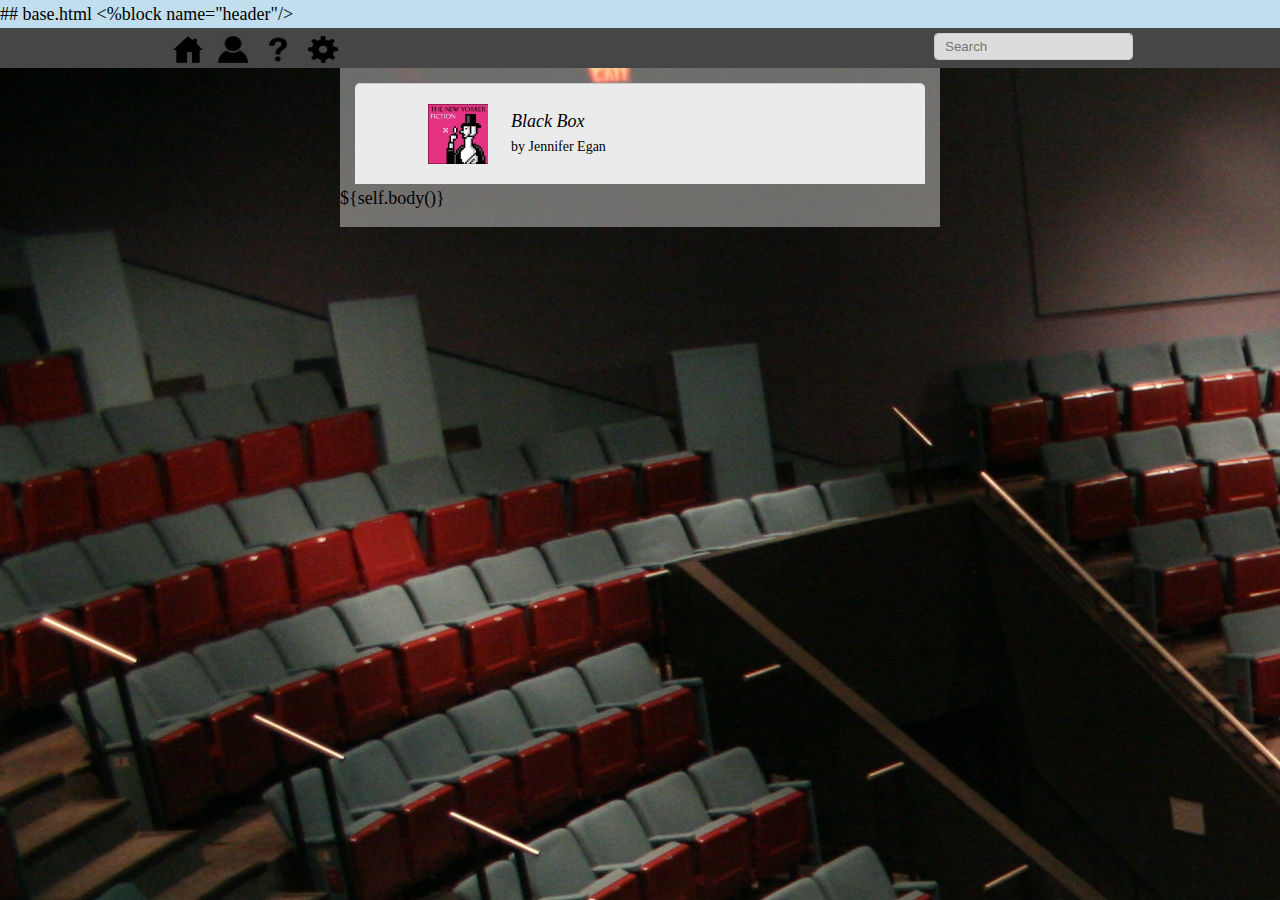
<file: templates/base.html>
## base.html
<meta charset="UTF-8">
<head>
    <title>${title}</title>
    <link rel=StyleSheet href="/templates/styles.css" type="text/css"/>
    <script src="/js/jquery-1.7.1.min.js"></script>
    <script>
      (function(i,s,o,g,r,a,m){i['GoogleAnalyticsObject']=r;i[r]=i[r]||function(){
      (i[r].q=i[r].q||[]).push(arguments)},i[r].l=1*new Date();a=s.createElement(o),
      m=s.getElementsByTagName(o)[0];a.async=1;a.src=g;m.parentNode.insertBefore(a,m)
      })(window,document,'script','//www.google-analytics.com/analytics.js','ga');

      ga('create', 'UA-46189387-1', 'blackbox-theatre.herokuapp.com');
      ga('send', 'pageview');

    </script>
    <%block name="header"/>
</head>
<body>
    <div id="menu">
        <div id="menu-items">
            <ul>
                <li><a href="/"><img src="/static/home-icon.png" class="menu-item-icon" alt="HOME"></a></li>
                <li><a href="https://twitter.com/jehosafet"><img src="/static/person-icon.png" class="menu-item-icon" alt="ME"></a></li>
                <li><a href="http://blog.jehosafet.com/2013/11/jennifer-egans-black-box-full-text.html"><img src="/static/question-icon.png" class="menu-item-icon" alt="ABOUT"></a></li>
                <li><a href="https://github.com/mobeets/egan-blackbox-gui"><img src="/static/gear-icon.png" class="menu-item-icon" alt="GEAR"></a></li>
            </ul>
        </div>
        
        <div id="search-bar">
            <form action="/search" method="post">
            <input name="query" type="text" placeholder="Search"></input>
            <input type="submit" style="height: 0px; width: 0px; border: none; padding: 0px;" hidefocus="true" />
            </form>
        </div>
    </div>
    <div id="outer-wrapper">
        <div id="top-nav-wrapper">
            <div id="top-nav-content">
                <table>
                    <tr>
                        <td>
                            <a href="http://www.newyorker.com/fiction/features/2012/06/04/120604fi_fiction_egan"><img src="/static/nyer-icon.png" class="avatar-icon"></a>
                        </td>
                        <td>
                            <div style="font-size: 18px;"><i>Black Box</i><br></div>
                            <div style="font-size: 14px;">by Jennifer Egan</div>
                        </td>
                    </tr>
                </table>
            </div>
        </div>
        ${self.body()}
    </div>
</body>
</file>
<file: templates/styles.css>
body {
    font-family: Georgia,"Times New Roman",serif;
    font-size: 18px;
    line-height: 28px;
    margin-left: 0;
    margin-right: 0;
    margin-top: 0;
    margin-bottom: 0;
    background-image: url(/static/stage.jpg);
    background-position: left 40px;
    background-attachment: fixed;
    background-repeat: repeat;
    background-repeat: no-repeat;
    background-color: #C0DEED;
}


input {
    height: 27px;
    background: rgba(220, 220, 220, 1);
    -moz-border-radius: 4px;
    -webkit-border-radius: 4px;
    border-radius: 4px;
    -moz-background-clip: padding;
    -webkit-background-clip: padding-box;
    background-clip: padding-box;
    border: 1px solid #cccccc;
    padding: 0 10px;
    line-height: 12px;
}
#menu {
    position: fixed;
    display: block;
    width: 100%;
    height: 40px;
    background: rgba(70, 70, 70, 1.0);
    z-index: 100;
}
#menu-items {
    float: left;
    display: block;
    font-family: "Helvetica Neue",Arial,sans-serif;
    color: rgba(220, 220, 220, 1);
    margin-top: -10px;
    margin-left: 10%;
    padding-top: -10px;
    list-style-type: none;
    width: 400px;
    height: 14px;
}
#menu-items ul li {
    display: inline;
    padding: 5px;
}
.menu-item-icon {
    width: 30px;
    height: 27px;
    padding: 0;
    margin: 0;
}
.menu-item-icon:hover {
    opacity: 0.3;
}
.menu-item-icon:active {
    position: relative;
    top: 1px;
}

.avatar-icon {
    width: 60px;
    height: 60px;
    padding: 0;
    margin: 0;
}
#search-bar {
    float: right;
    display: block;
    padding-top: 0.3em;
    margin-right: 20%;
    height: 14px;
    width: 90px;
}

#outer-wrapper {
    background: rgba(255, 255, 255, 0.4);
    padding-top: 55px;
    padding-bottom: 15px;
    margin-left: auto;
    margin-right: auto;
    width: 600px;
}
#inner-wrapper {
    background: rgba(255, 255, 255, 1.0);
    margin-left: auto;
    margin-right: auto;
    width: 95%;
    -webkit-border-radius: 0px 0px 0px 0px;
    border-radius: 0px 0px 0px 0px;
}
#title-bar {
    padding-top: 20px;
    padding-bottom: 0px;
    margin-left: auto;
    margin-right: auto;
    width: 75%;
    
}
#content {
    padding-top: 50px;
    padding-bottom: 50px;
    margin-left: auto;
    margin-right: auto;
    width: 75%;
}

#top-nav-wrapper {
    background: rgba(235, 235, 235, 1.0);
    border-top-style: solid;
    border-top-width: 1px;
    border-top-color: rgb(201, 201, 201);

    margin-left: auto;
    margin-right: auto;
    width: 95%;
    -webkit-border-radius: 5px 5px 0px 0px;
    border-radius: 5px 5px 0px 0px;
}
#top-nav-content {
    /*font-family: "Helvetica Neue",Arial,sans-serif;*/
    /*font-size: 14px;*/
    /*color: rgba(0, 0, 0, 0.5);*/
    /*text-shadow: rgb(255, 255, 255) 0px 1px 0px;*/
    padding-left: 70px;
    padding-top: 3%;
    padding-bottom: 3%;
    /*text-align: center;*/
}
#top-nav-content td {
    /*padding-top: 10px;*/
    line-height: 25px;
    padding-right: 20px;
}

#nav-wrapper {
    background: rgba(235, 235, 235, 1.0);
    border-top-style: solid;
    border-top-width: 1px;
    border-top-color: rgb(201, 201, 201);

    margin-left: auto;
    margin-right: auto;
    width: 95%;
    -webkit-border-radius: 0px 0px 5px 5px;
    border-radius: 0px 0px 5px 5px;
}
#nav-content {
    font-family: "Helvetica Neue",Arial,sans-serif;
    font-size: 14px;
    color: rgba(0, 0, 0, 0.5);
    /*text-shadow: rgb(255, 255, 255) 0px 1px 0px;*/
    padding-top: 3%;
    padding-bottom: 3%;
    text-align: center;
}

.prev_chapter a, .next_chapter a{
    text-decoration: none;
    color: rgba(0, 0, 0, 0.5);
}

.prev_chapter a:hover, .next_chapter a:hover{
    text-decoration: underline;
}

#tweet_content {
    display: block;
    margin-bottom: 2%;
    height: 148px;
}

.local_link {
    float: left;
    margin-right: 7px;
}
.ext_link {
    float: left;
    margin-right: 5px;
}
.via-section {
    /*clear: both;*/
    float: left;
    margin-bottom: 10px;
    opacity: 0;
    width: 270px;
    overflow: hidden;
    white-space: nowrap;
    font-size: 70%;
    font-style: italic;
}
.ext_link:hover + .via-section {
    opacity: 1;
}
.msg-icon {
    width: 25px;
    height: 25px;
    padding: 0;
    margin: 0;
}
.msg-icon:hover {
    opacity: 0.7;
}
.msg-icon:active {
    position: relative;
    top: 1px;
}
.redo-button {
    margin-right: 5px;
    float: right;
    display: inline-block;
    height: 28px;
    width: 28px;
    background-image: url(/static/redo-icon.png);
    background-size: 28px 28px;
    background-repeat: no-repeat;
    text-indent: 100%;
    cursor: pointer;
}
.hide-children {
    white-space: nowrap;
    overflow: hidden;
    opacity: 0.1;
}
.redo-button:hover {
    opacity: 0.7;
}
.redo-button:active {
    position: relative;
    top: 1px;
}

.pause-button {
    margin-right: 5px;
    float: right;
    display: inline-block;
    height: 28px;
    width: 28px;
    background-image: url(/static/pause-icon.png);
    background-size: 28px 28px;
    background-repeat: no-repeat;
    text-indent: 100%;
    white-space: nowrap;
    overflow: hidden;
    opacity: 0.1;
    cursor: pointer;
}
.pause-button:hover {
    opacity: 0.8;
}
.pause-button:active {
    position: relative;
    top: 1px;
}
</file>
